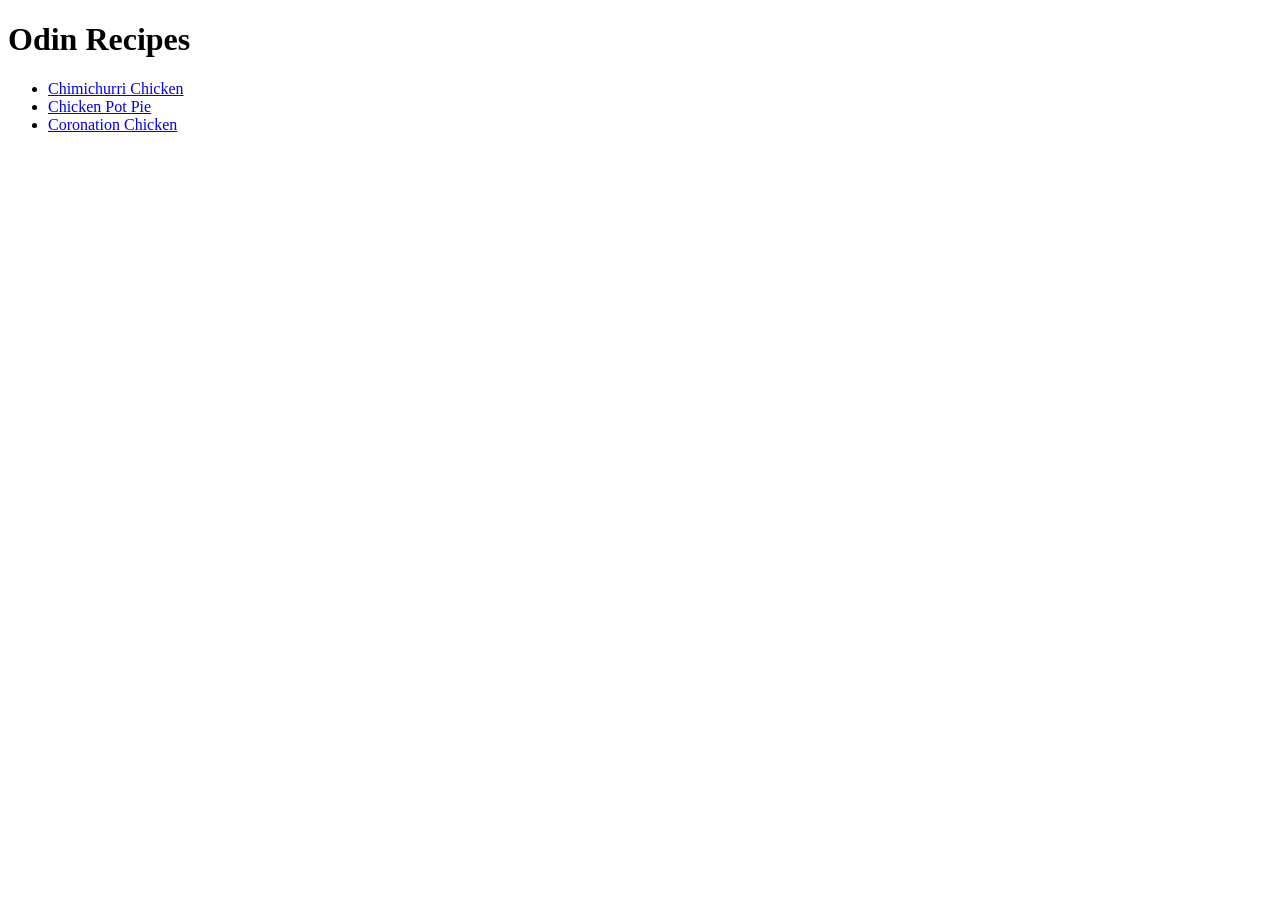
<file: index.html>
<!DOCTYPE html>
<html lang="en">
<head>
    <meta charset="UTF-8">
    <meta http-equiv="X-UA-Compatible" content="IE=edge">
    <meta name="viewport" content="width=device-width, initial-scale=1.0">
    <title>Odin Recipes</title>
</head>
<body>
    <h1>Odin Recipes</h1>
    <ul>
        <li><a href="recipes/chimichurri-chicken.html">Chimichurri Chicken</a></li>
        <li><a href="recipes/chicken-pot-pie.html">Chicken Pot Pie</a></li>
        <li><a href="recipes/coronation-chicken.html">Coronation Chicken</a></li>
    </ul>
</body>
</html>
</file>
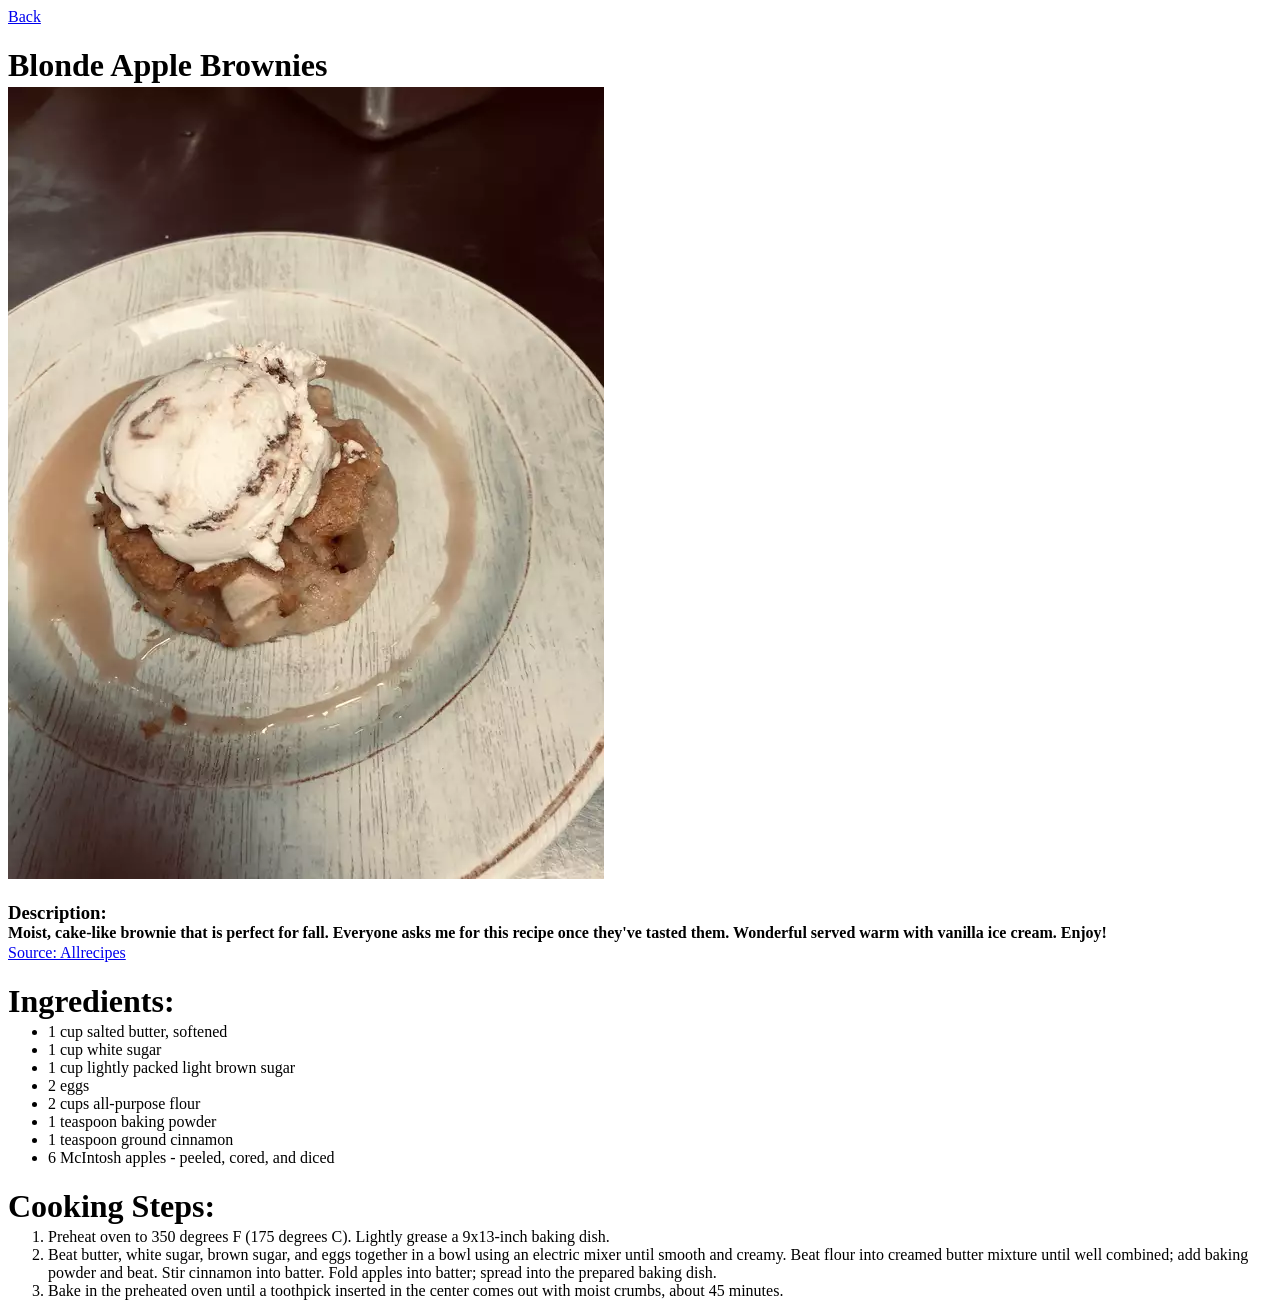
<file: recipes/cookies.html>
<!DOCTYPE html>
<html lang="en">
    <head>
        <meta charset="UTF-8">
        <title>Blonde Apple Brownies</title>
    </head>

    <body>
        <a href="..">Back</a>
        <h1>Blonde Apple Brownies</h1>
        <img src="../images/cookies.webp" style="margin-top: -0.5cm;">
        <h3>Description:</h3>
        <h4 style="margin-top: -0.5cm;">Moist, cake-like brownie that is perfect for fall. Everyone asks me for this recipe once they've tasted them. Wonderful served warm with vanilla ice cream. Enjoy!</h4>
        <a href="https://www.allrecipes.com/recipe/238475/blonde-apple-brownies/"><p style="margin-top: -0.5cm;">Source: Allrecipes</p></a>

        <h1>Ingredients:</h1>
        <ul style="margin-top: -0.5cm;">
            <li>1 cup salted butter, softened</li>
            <li>1 cup white sugar</li>
            <li>1 cup lightly packed light brown sugar</li>
            <li>2 eggs</li>
            <li>2 cups all-purpose flour</li>
            <li>1 teaspoon baking powder</li>
            <li>1 teaspoon ground cinnamon</li>
            <li>6 McIntosh apples - peeled, cored, and diced </li>
        </ul>


        <h1>Cooking Steps:</h1>
        <ol style="margin-top: -0.5cm;">
            <li>Preheat oven to 350 degrees F (175 degrees C). Lightly grease a 9x13-inch baking dish.</li>
            <li>Beat butter, white sugar, brown sugar, and eggs together in a bowl using an electric mixer until smooth and creamy. Beat flour into creamed butter mixture until well combined; add baking powder and beat. Stir cinnamon into batter. Fold apples into batter; spread into the prepared baking dish.</li>
            <li>Bake in the preheated oven until a toothpick inserted in the center comes out with moist crumbs, about 45 minutes.</li>
        </ol>
    </body>
</html>
</file>
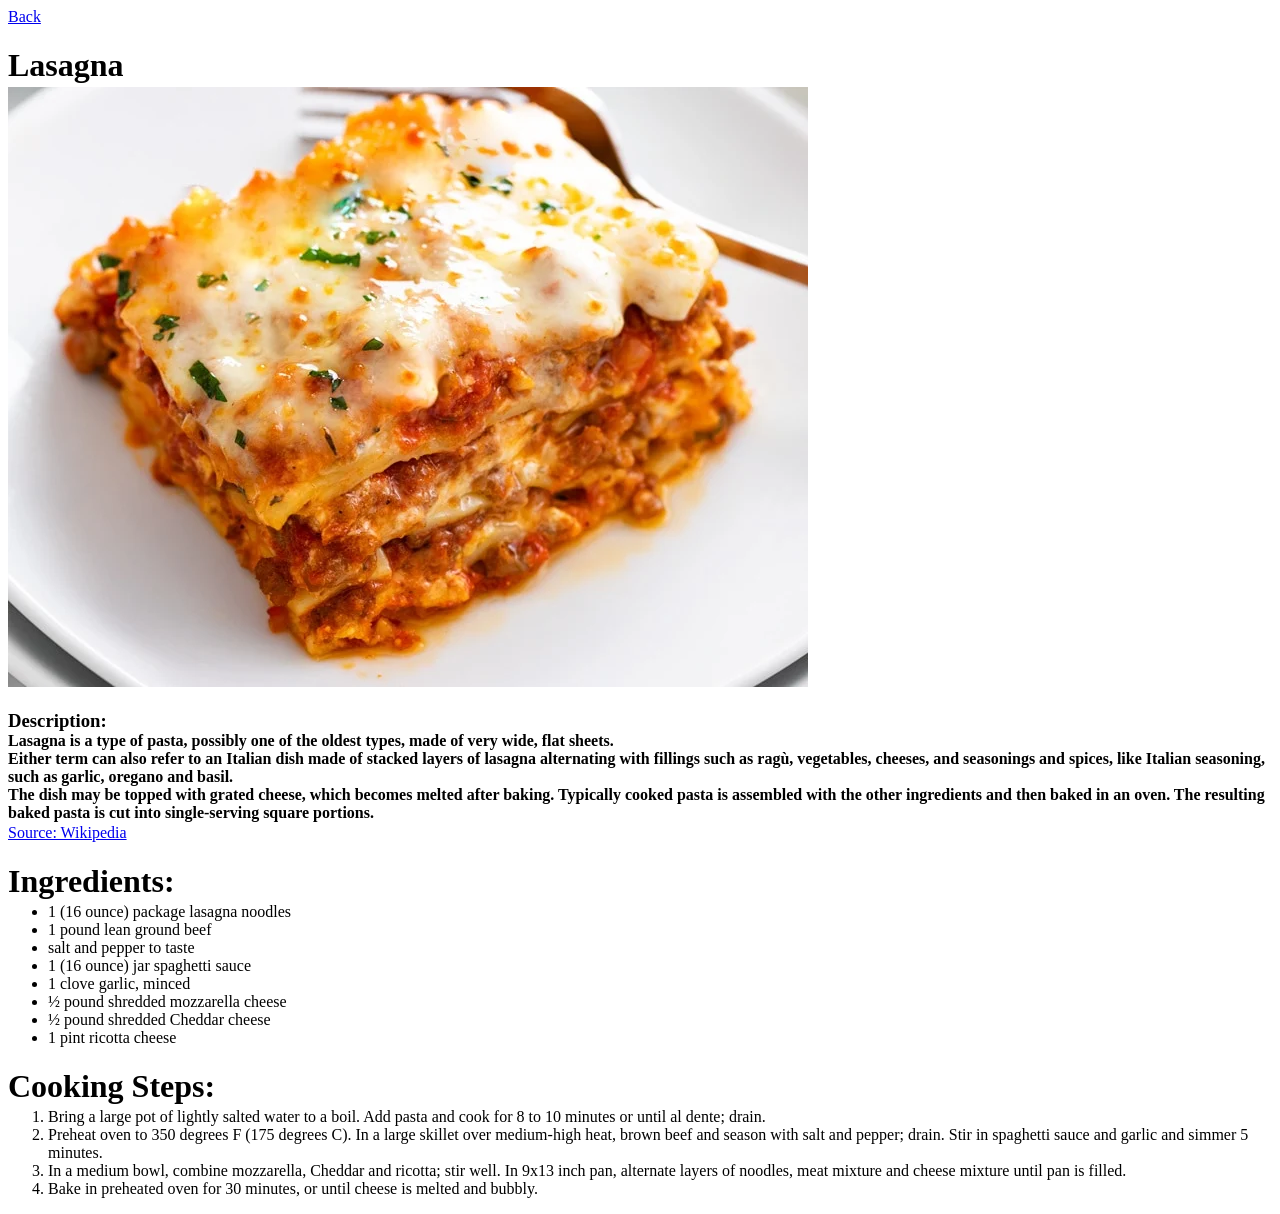
<file: recipes/lasagna.html>
<!DOCTYPE html>
<html lang="en">
    <head>
        <meta charset="UTF-8">
        <title>Lasagna Recipe</title>
    </head>

    <body>
        <a href="..">Back</a>
        <h1>Lasagna</h1>
        <img src="../images/lasagna.webp" style="margin-top: -0.5cm;">
        <h3>Description:</h3>
        <h4 style="margin-top: -0.5cm;">Lasagna is a type of pasta, possibly one of the oldest types, made of very wide, flat sheets.
        <br>Either term can also refer to an Italian dish made of stacked layers of lasagna alternating with fillings such as ragù, vegetables, cheeses, and seasonings and spices, like Italian seasoning, such as garlic, oregano and basil.<br>The dish may be topped with grated cheese, which becomes melted after baking. Typically cooked pasta is assembled with the other ingredients and then baked in an oven. The resulting baked pasta is cut into single-serving square portions.</h4>
        <a href="https://en.wikipedia.org/wiki/Lasagna" ><p style="margin-top: -0.5cm;">Source: Wikipedia</p></a>

        <h1>Ingredients:</h1>
        <ul style="margin-top: -0.5cm;">
            <li>1 (16 ounce) package lasagna noodles</li>
            <li>1 pound lean ground beef</li>
            <li>salt and pepper to taste</li>
            <li>1 (16 ounce) jar spaghetti sauce</li>
            <li>1 clove garlic, minced</li>
            <li>½ pound shredded mozzarella cheese</li>
            <li>½ pound shredded Cheddar cheese</li>
            <li>1 pint ricotta cheese</li>
        </ul>


        <h1>Cooking Steps:</h1>
        <ol style="margin-top: -0.5cm;">
            <li>Bring a large pot of lightly salted water to a boil. Add pasta and cook for 8 to 10 minutes or until al dente; drain.</li>
            <li>Preheat oven to 350 degrees F (175 degrees C). In a large skillet over medium-high heat, brown beef and season with salt and pepper; drain. Stir in spaghetti sauce and garlic and simmer 5 minutes.</li>
            <li>In a medium bowl, combine mozzarella, Cheddar and ricotta; stir well. In 9x13 inch pan, alternate layers of noodles, meat mixture and cheese mixture until pan is filled.</li>
            <li>Bake in preheated oven for 30 minutes, or until cheese is melted and bubbly.</li>
        </ol>
    </body>
</html>
</file>
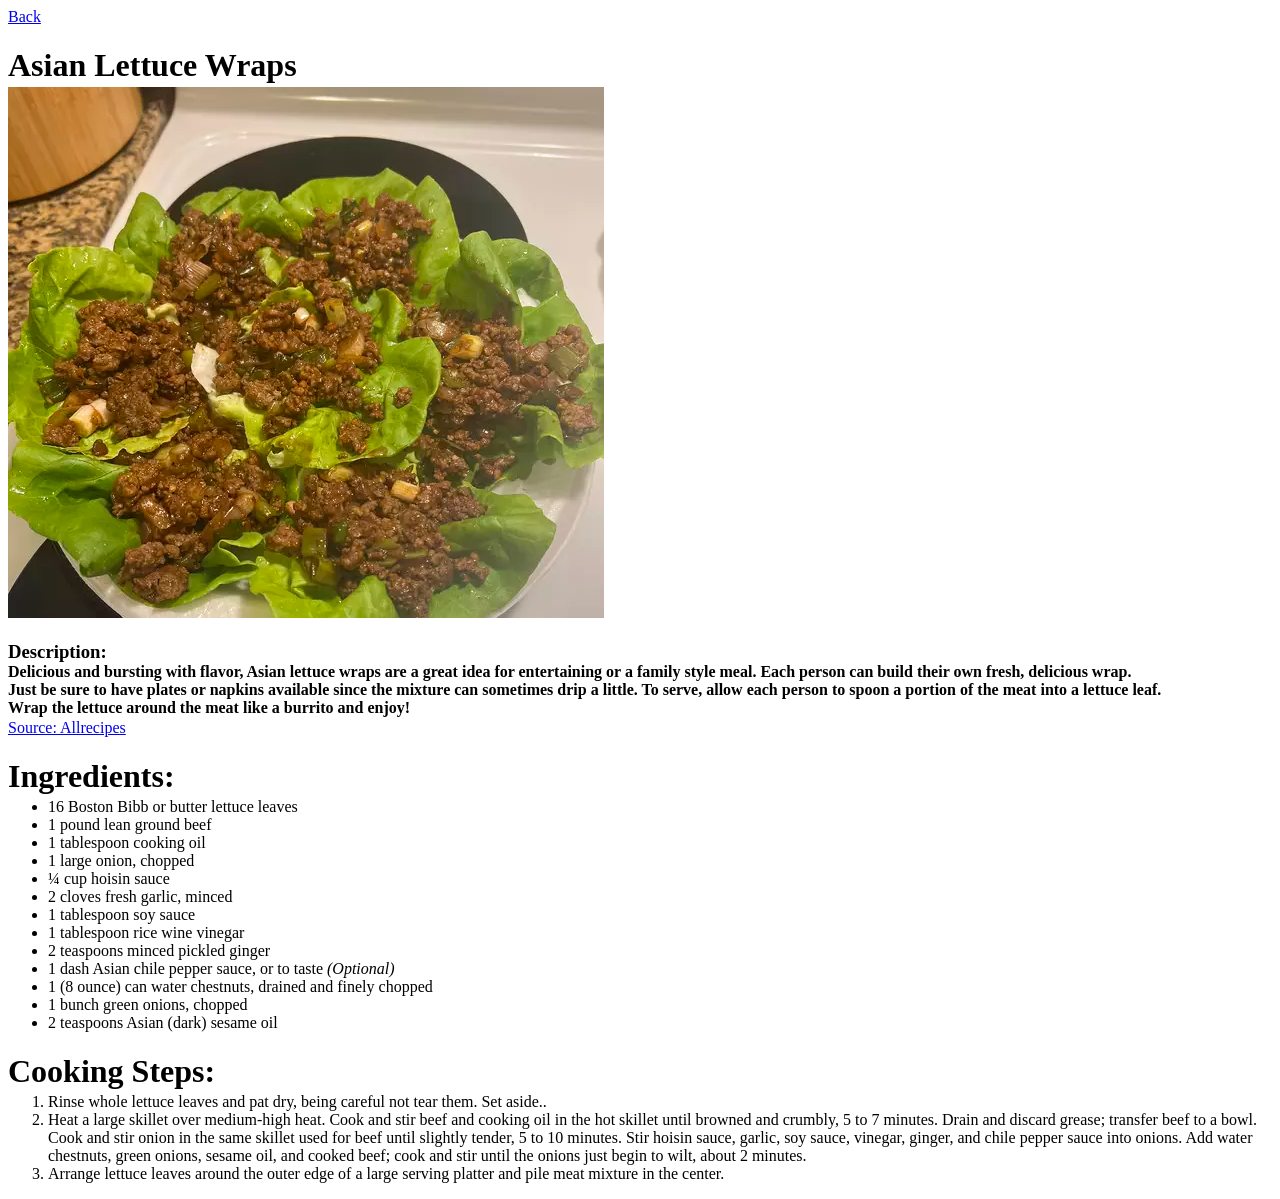
<file: recipes/wraps.html>
<!DOCTYPE html>
<html lang="en">
    <head>
        <meta charset="UTF-8">
        <title>Asian Lettuce Wraps</title>
    </head>

    <body>
        <a href="..">Back</a>
        <h1>Asian Lettuce Wraps</h1>
        <img src="../images/wraps.webp" style="margin-top: -0.5cm;">
        <h3>Description:</h3>
        <h4 style="margin-top: -0.5cm;">Delicious and bursting with flavor, Asian lettuce wraps are a great idea for entertaining or a family style meal. Each person can build their own fresh, delicious wrap.
        <br>Just be sure to have plates or napkins available since the mixture can sometimes drip a little. To serve, allow each person to spoon a portion of the meat into a lettuce leaf.
        <br>Wrap the lettuce around the meat like a burrito and enjoy!</h4>
        <a href="https://www.allrecipes.com/recipe/71722/asian-lettuce-wraps/"><p style="margin-top: -0.5cm;">Source: Allrecipes</p></a>

        <h1>Ingredients:</h1>
        <ul style="margin-top: -0.5cm;">
            <li>16 Boston Bibb or butter lettuce leaves</li>
            <li>1 pound lean ground beef</li>
            <li>1 tablespoon cooking oil</li>
            <li>1 large onion, chopped</li>
            <li>¼ cup hoisin sauce</li>
            <li>2 cloves fresh garlic, minced</li>
            <li>1 tablespoon soy sauce</li>
            <li>1 tablespoon rice wine vinegar</li>
            <li>2 teaspoons minced pickled ginger</li>
            <li>1 dash Asian chile pepper sauce, or to taste <em>(Optional)</em></li>
            <li>1 (8 ounce) can water chestnuts, drained and finely chopped</li>
            <li>1 bunch green onions, chopped</li>
            <li>2 teaspoons Asian (dark) sesame oil</li>
        </ul>


        <h1>Cooking Steps:</h1>
        <ol style="margin-top: -0.5cm;">
            <li>Rinse whole lettuce leaves and pat dry, being careful not tear them. Set aside..</li>
            <li>Heat a large skillet over medium-high heat. Cook and stir beef and cooking oil in the hot skillet until browned and crumbly, 5 to 7 minutes. Drain and discard grease; transfer beef to a bowl. Cook and stir onion in the same skillet used for beef until slightly tender, 5 to 10 minutes. Stir hoisin sauce, garlic, soy sauce, vinegar, ginger, and chile pepper sauce into onions. Add water chestnuts, green onions, sesame oil, and cooked beef; cook and stir until the onions just begin to wilt, about 2 minutes.</li>
            <li>Arrange lettuce leaves around the outer edge of a large serving platter and pile meat mixture in the center.</li>
        </ol>
    </body>
</html>
</file>
